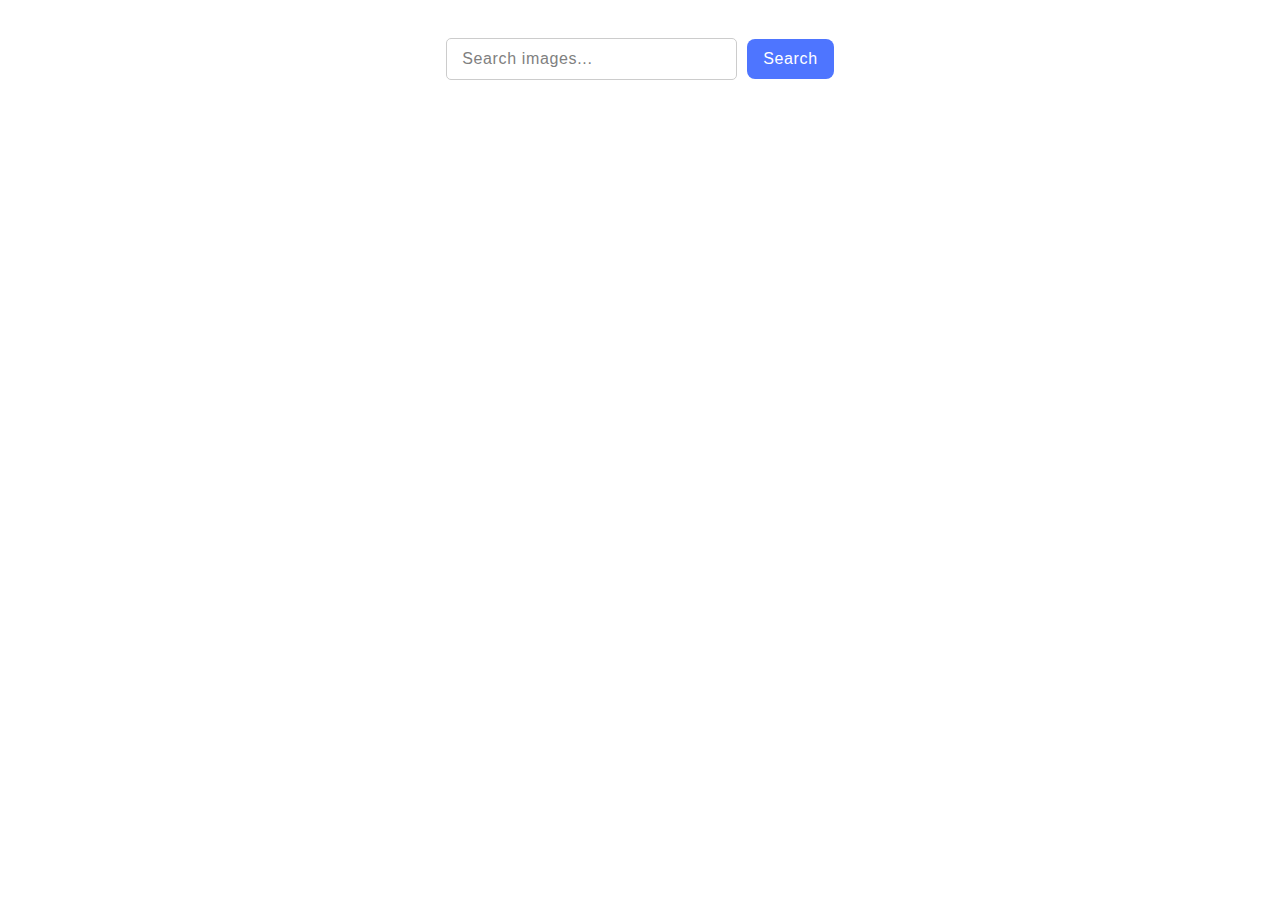
<file: src/index.html>
<!DOCTYPE html>
<html lang="en">
<head>
  <meta charset="UTF-8" />
  <link rel="icon" type="image/svg+xml" href="/favicon.svg" />
  <meta name="viewport" content="width=device-width, initial-scale=1.0" />
  <title>Vanilla App Template</title>
  <link rel="stylesheet" href="./css/styles.css" />
</head>
<body>
<div class="formBox">
  <form class="searchForm">
    <input class="inputSearch" type="text" name="text"
           placeholder="Search images..." />
    <input class="submitBtn" type="submit" value="Search" />
  </form>
</div>
<div class="container gallery"></div>
<div class="loaderBox">
  <span class="loader"></span>
</div>
<div class="loadMoreBox">
  <button class="loadMore submitBtn">Load more</button>
</div>
<script type="module" src="./main.js"></script>
</body>
</html>
</file>
<file: src/css/styles.css>
/**
  |============================
  | include css partials with
  | default @import url()
  |============================
*/
@import url('./reset.css');

html {
  scroll-behavior: smooth;
}
body {
  font-family: Montserrat, serif;
}

.formBox {
  padding: 30px 0;
}

.searchForm {
  width: fit-content;
  margin: 0 auto;
  display: flex;
  align-items: center;
}

.inputSearch {
  width: 272px;
  height: 38px;
  border: solid 1px #ccc;
  border-radius: 5px;
  padding-left: 15px;
  margin-right: 10px;
}

.inputSearch:hover {
  outline-offset: 0;
  outline: -webkit-focus-ring-color auto 1px;
}

.inputSearch:focus-visible {
  outline: #4E75FF auto 1px;
}

.inputSearch::placeholder {
  font-size: 16px;
  font-weight: 500;
  line-height: 24px;
  letter-spacing: 0.04em;
  color: #808080;
}

.submitBtn {
  padding: 8px 16px 8px 16px;
  border-radius: 8px;
  font-size: 16px;
  font-weight: 500;
  line-height: 24px;
  letter-spacing: 0.04em;
  color: #fff;
  background: #4E75FF;
  outline: none;
  border: none;
  cursor: pointer;
  transition: 0.3s;
}

.submitBtn:hover {
  opacity: 0.8;
  transition: 0.3s;
}

.container {
  margin: 0 auto;
  width: 1128px;
  display: flex;
  justify-content: space-around;
  flex-wrap: wrap;
}

.loading {
  display: none;
  padding: 10px 0;
  text-align: center;
  font-size: 16px;
  font-weight: 400;
  line-height: 24px;
  letter-spacing: 0.04em;
  color: #2E2F42;
}

.loaderBox {
  display: none;
  justify-content: center;
  padding: 0 0 20px 0 ;
}

.loader {
  display: inline-block;
  width: 48px;
  height: 48px;
  border-radius: 50%;
  position: relative;
  background: linear-gradient(0deg, rgba(255, 61, 0, 0.2) 33%, #ff3d00 100%);
  box-sizing: border-box;
  animation: rotation 1s linear infinite;
}
.loader::after {
  content: '';
  box-sizing: border-box;
  position: absolute;
  left: 50%;
  top: 50%;
  transform: translate(-50%, -50%);
  width: 44px;
  height: 44px;
  border-radius: 50%;
  background: #fff;
}
@keyframes rotation {
  0% { transform: rotate(0deg) }
  100% { transform: rotate(360deg)}
}

.imgCard {
  width: 340px;
  height: 300px;
  border: solid 1px #808080;
  margin-bottom: 30px;
}

.imgInfo {
  display: flex;
  justify-content: space-around;
  height: 100px;
}

.imgBox {
  width: 340px;
  height: 226px;
  border: 1px;
}

.imgInfoItem {
  display: flex;
  flex-direction: column;
  margin-top: 8px;
}

/* .item {
  text-align: center;
  color: #2E2F42;
} */

.itemTitle {
  text-align: center;
  text-transform: capitalize;
  font-size: 12px;
  font-weight: 600;
  line-height: 16px;
  letter-spacing: 0.04em;
}

.itemValue {
  text-align: center;
  font-size: 12px;
  font-weight: 400;
  line-height: 24px;
  letter-spacing: 0.04em;
}

.loadMoreBox {
  display: none;
  justify-content: center;
  padding: 0 0 20px 0;
}
</file>
